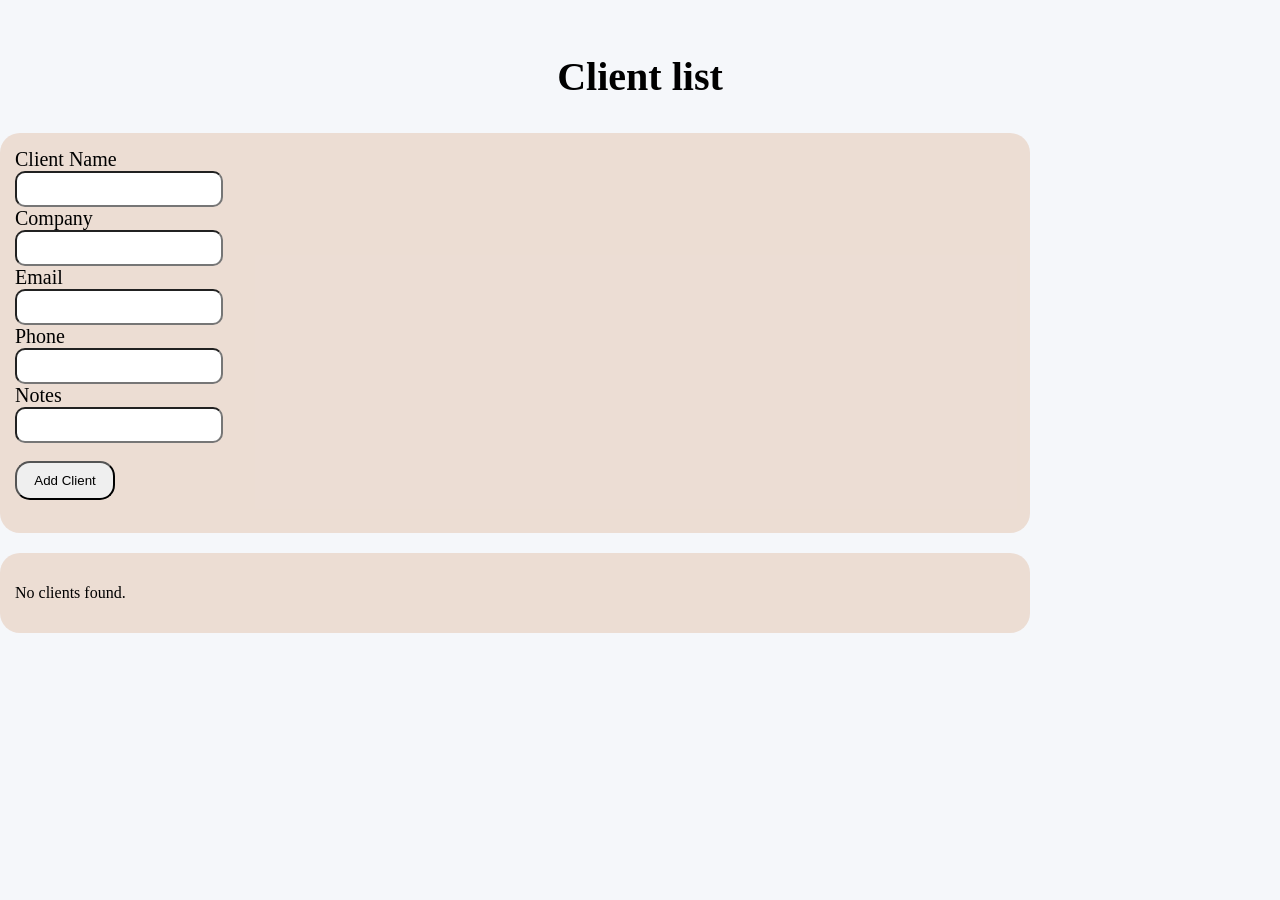
<file: Portfolio2.Client_List.html>
<!DOCTYPE html>
<html>
    <head>
        <meta charset = "UTF-8">
        <meta name = "viewport" content = "width = device-width, initial-scale: 1.0">
        <link rel = "stylesheet" href = "Portfolio2.css">
    </head>
    <body>
        <h2>Client list</h2>
        <div class = "box">
            <div class = "one"><label for = "clientName">Client Name</label></div>
            <input type = "text" id = "clientName" class = "two">
            <div class = "one"><label for = "company">Company</label></div>
            <input type = "text" id = "company" class = "two">
            <div class = "one"><label for = "email">Email</label></div>
            <input type = "text" id = "email" class = "two">
            <div class = "one"><label for = "phone">Phone</label></div>
            <input type = "text" id = "phone" class = "two">
            <div class = "one"><label for = "notes">Notes</label></div>
            <input type = "text"  id = "notes" class = "two"></textarea><br><br>
            <button class = "five" id = "addClientBtn">Add Client</button><br><br>
        </div>
        <div class = "box" id = "clientList">
        </div>
        <script src = "Portfolio2.js"></script>
    </body>
    </html>
</file>
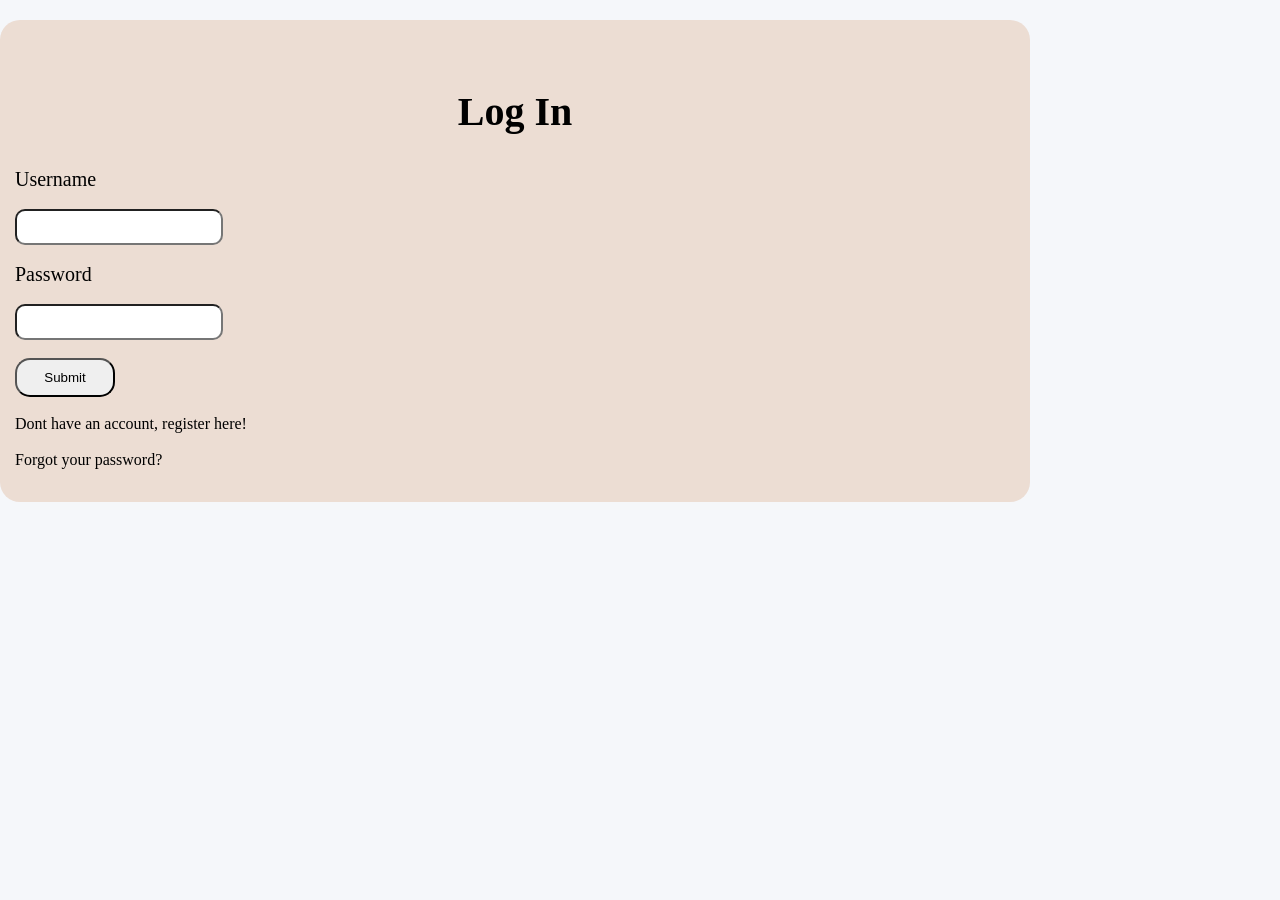
<file: Portfolio2.Log_In.html>
<!DOCTYPE html>
<html>
    <head>
        <meta charset = "UTF-8">
        <meta name = "viewport" content = "width = device-width, initial-scasle: 1.0">
        <link rel = "stylesheet" href = "Portfolio2.css">
    </head>
    <body>
        <div class = "box">
            <h2>Log In</h2>
            <div class = "one"><label for = "tx">Username</label></div><br>
            <input type = "text" id = "tx" class = "two"><br><br>
            <div class = "three"><label for = "ty">Password</label></div><br>
            <input type = "text" id = "ty" class = "four"><br><br>
            <input type = "submit" class = "five"><br><br>
            <a href = "Portfolio2.Register.html" button class = "six" >Dont have an account, register here!</button><br><br>
            <a href = "Portfolio2.Recovery.html" button class = "six">Forgot your password?</button><br><br>
        </div>
        <script src = "Portfolio2.js"></script>
    </body>

    </html>
</file>
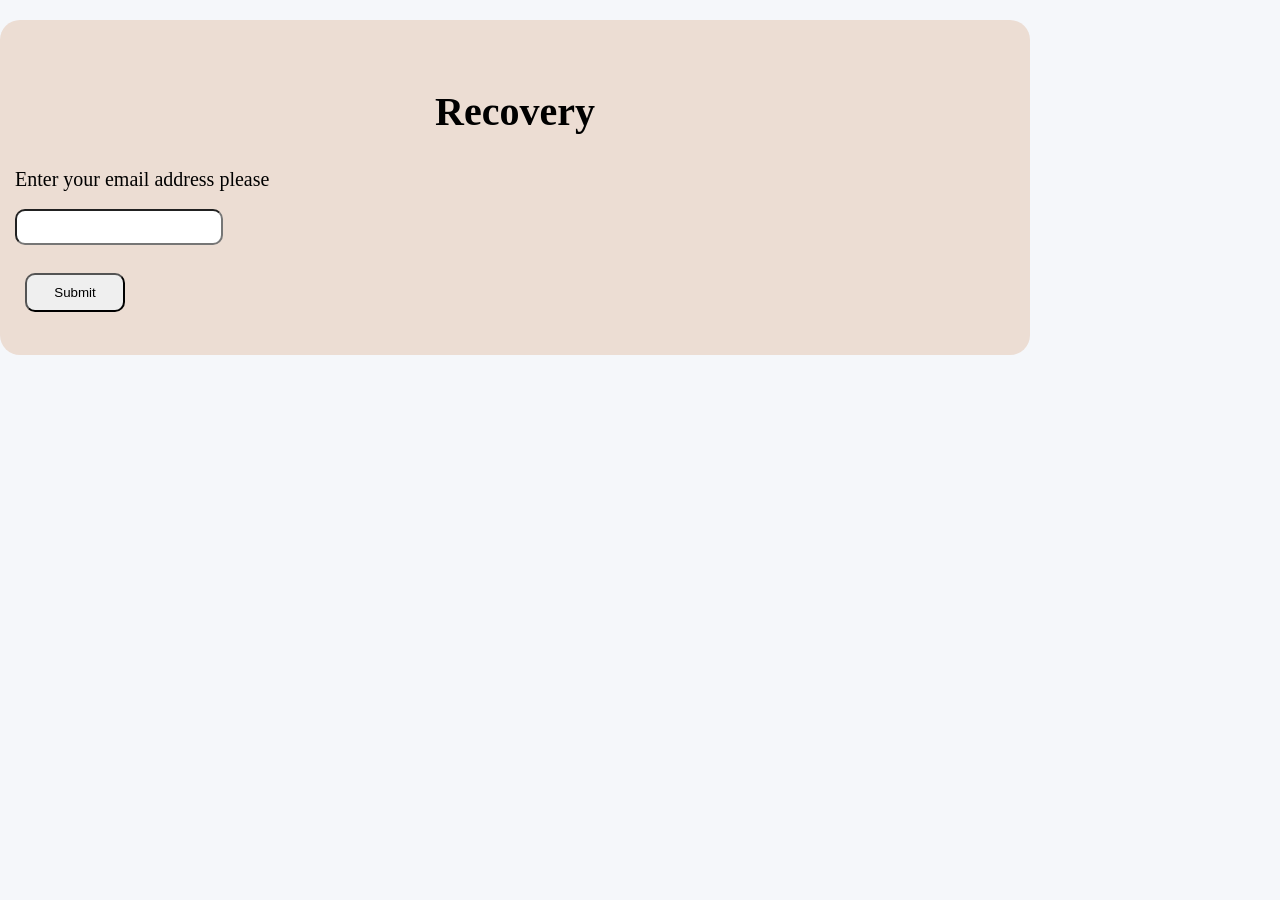
<file: Portfolio2.Recovery.html>
<!DOCTYPE html>
<html>
    <head>
        <meta charset = "UTF-8">
        <meta name = "viewport" content = "width = device-width">
        <link rel = "stylesheet" href = "Portfolio2.css">
    </head>
    <body>
        <div class = "box">
            <h2>Recovery</h2>
            <div class = "one"><label for = "tx">Enter your email address please</label></div><br>
            <input type = "text" id = "tx" class = "two"><br><br>
            <input type = "submit" id="submit" class = "five"><br><br>
        </div>
        <script src = "Portfolio2.js"></script>
    </body>

    </html>
</file>
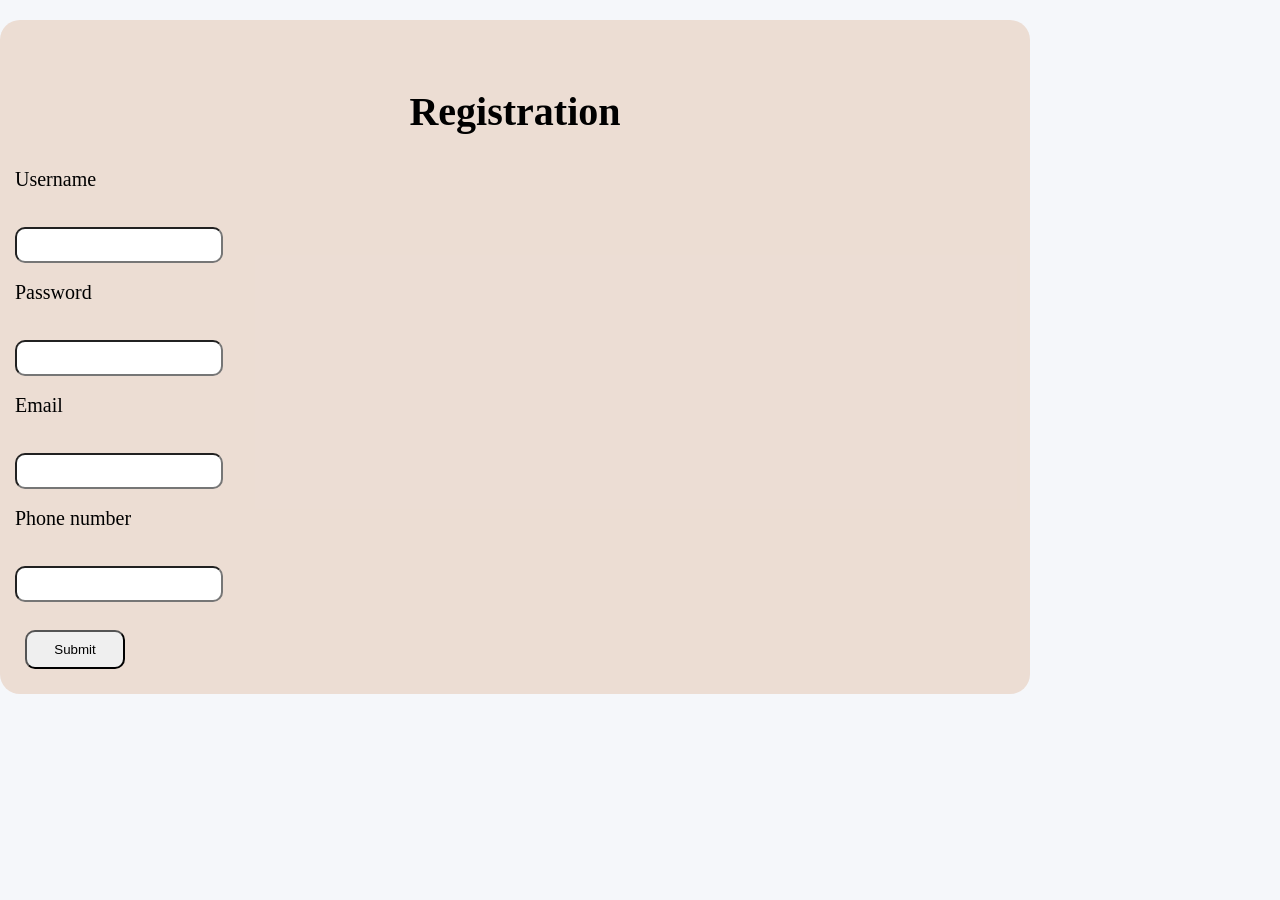
<file: Portfolio2.Register.html>
<!DOCTYPE html>
<html>
    <head>
        <meta charset = "UTF-8">
        <meta name = "viewport" content = "width = device-width, initial-scale: 1.0">
        <link rel = "stylesheet" href = "Portfolio2.css">
    </head>
    <body>
        <div class = "boxa">
            <h2>Registration</h2>
            <div class = "one"><label for = "tx">Username</label></div><br><br>
            <input type = "text" id = "tx" class = "two"><br><br>
            <div class = "three"><label for = "ty">Password</label></div><br><br>
            <input type = "text" id = "ty" class = "four"><br><br>
            <div class = "three"><label for = "tz">Email</label></div><br><br>
            <input type = "text" id = "tz" class = "four"><br><br>
            <div class = "three"><label for = "tj">Phone number</label></div><br><br>
            <input type = "number" id = "tj" class = "four"><br><br>
            <input type = "submit" id="submit" class = "five">
        </div>
        <script src = "Portfolio2.js"></script>
    </body>

    </html>
</file>
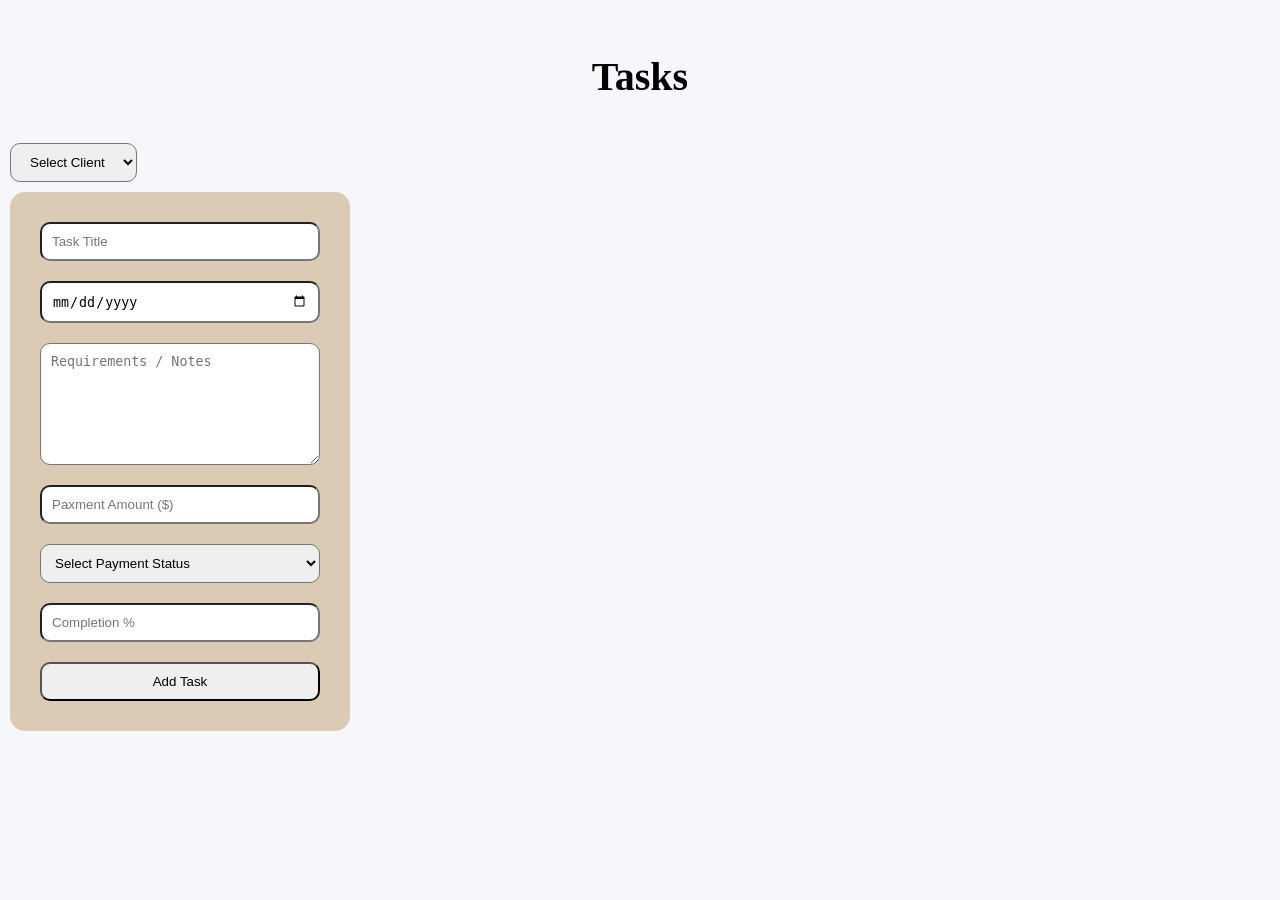
<file: Portfolio2.tasks.html>
<!DOCTYPE html>
<html>
    <head>
        <meta charset = "UTF-8">
        <meta name = "viewport" content = "width = device-width, initial-scale: 1.0">
        <link rel = "stylesheet" href = "Portfolio2.css">
    </head>
    <body>
        <h2>Tasks</h2>
        <div class = "task-form">
            <select class = "opt" id = "dropdown">
                <option value = "">Select Client</option>
            </select>
        </div>
        <form id = "task-form">
            <input type = "text" id = "task-title" placeholder = "Task Title" required>
            <input type = "date" id = "task-deadline" required>
            <textarea id = "task-requirements" placeholder = "Requirements / Notes" required></textarea>
            <input type = "number" id = "task-payment" placeholder = "Paxment Amount ($)" required>
            <select id = "task-payment-status">
                <option value = "">Select Payment Status</option>
                <option value = "paid">Paid</option>
                <option value = "not-paid">Not Paid</option>
            </select>
            <input type = "number" id = "task-progress" placeholder = "Completion %" min = "0" max = "100" required>
            <button id = "submit" type = "submit">Add Task</button>
            <div id = "taskList"></div>
        </form>
        <script src = "Portfolio2.js"></script>
    </body>
    </html>
</file>
<file: Portfolio2.css>
body {
    background-color: #f5f7fa;
    margin: 0;
    padding: 0;
}

h1,h2,h3,h4 {
    font-family: comic;
}
h2 {
    text-align: center;
    color: black;
    font-size: 40px;
    padding-top: 20px;
}
ul {
    list-style-type: none;
    margin: 0;
    padding: 10px;
    display: flex;
    justify-content: space-between;
    align-items: center;
    background: #333;
}
li {
    margin: 0 10px;
}
li a, .button {
    color: white;
    font-size: 15px;
    padding: 10px 15px;
    border-radius: 8px;
    transition: background 0.3s ease;
    text-decoration: none;
}
li a:hover,.button:hover {
    background-color: rgb(219, 202, 180);
    color: black;
}

.box {
    width: 90%;
    height: 90%;
    max-width: 1000px;
    background-color: rgb(199, 117, 58, 0.2);
    margin: 20px 0;
    padding: 15px;
    border-radius: 20px;
}
.boxa {
    width: 90%;
    height: 90%;
    max-width: 1000px;
    background-color: rgb(199, 117, 58, 0.2);
    margin: 20px 0;
    padding: 15px;
    border-radius: 20px;
}
.one {
    font-size: 20px;
}
.two {
    width: 200px;
    height: 30px;
    border-radius: 10px;
    text-align: center;
}
.three {
    font-size: 20px;
}
.four {
    width: 200px;
    height: 30px;
    border-radius: 10px;
    text-align: center;
}
.five {
    width: 100px;
    padding: 10px;
    height: auto;
    border-radius: 15px;
}
.five:hover {
    background-color: rgb(219, 202, 180);
}
.six {
    width: 250px;
    height: 50px;
    border-radius: 30px;
    text-decoration: none;
    color: black;
}
.six:hover {
    color: gray;;
}

.cc {
    border: 2px solid black;
    background-color: #fff;
    box-shadow: 0 2px 6px rgba(0,0,0,0.1);
    padding: 10px;
    margin-bottom: 15px;
    padding: 15px;
}

.removeBtn {
    border: none;
    cursor: pointer;
    border-radius: 20px;
    color: black;
    padding: 10px;
    background-color: white;
}
.removeBtn:hover {
    background-color: #e60000;
    color: white;
}
.editBtn {
    border: none;
    width: 50px;
    border-radius: 20px;
    color: black;
    padding: 10px;
    background-color: white;
    cursor: pointer;
}
.editBtn:hover {
    background-color: #0059b3;
    color: white;
}
.opt {
    margin: 10px;
    padding: 10px 15px;
    border-radius: 10px;
}
.ccc {
    border-radius: 15px;
}
#task-form {
    background-color: rgb(219, 202, 180);
    display: flex;
    flex-direction: column;
    width: 300px;
    padding: 20px;
    border-radius: 15px;
    margin-left: 10px;
}
#task-title {
    padding: 10px;
    margin: 10px;
    border-radius: 10px;
}
#task-deadline {
    padding: 10px;
    margin: 10px;
    border-radius: 10px;
}
#task-requirements {
    padding: 10px;
    margin: 10px;
    border-radius: 10px;
    height: 100px;
}
#task-payment {
    padding: 10px;
    margin: 10px;
    border-radius: 10px;
}
#task-progress {
    padding: 10px;
    margin: 10px;
    border-radius: 10px;
}
#submit {
    padding: 10px;
    margin: 10px;
    border-radius: 10px;
}
#task-payment-status {
    padding: 10px;
    margin: 10px;
    border-radius: 10px;

}
.crpt {
    display:block;
    margin:auto;
    width:100%;
}
</file>
